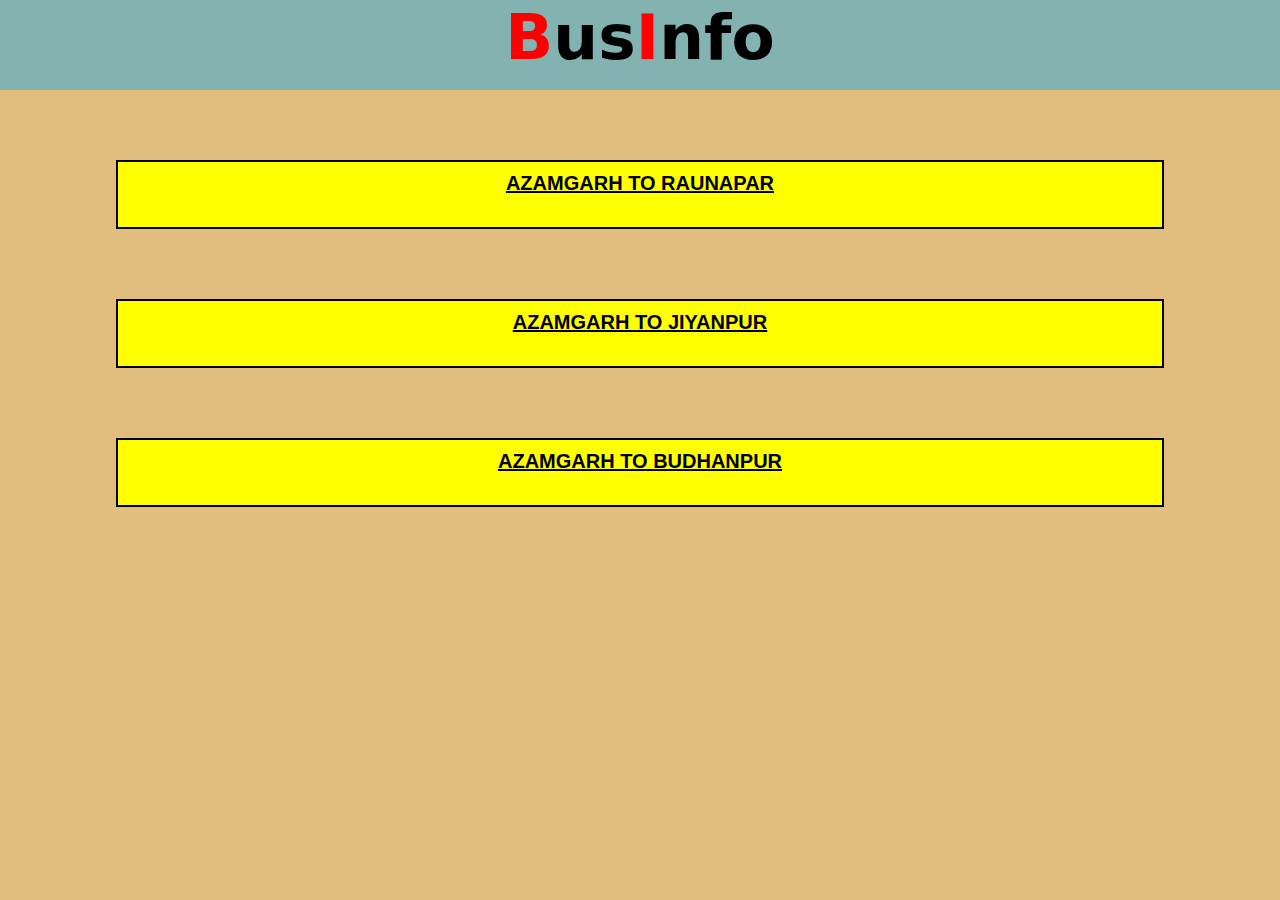
<file: index.html>
<!DOCTYPE html>
<html lang="en">
<head>
    <meta charset="UTF-8">
    <meta name="viewport" content="width=device-width, initial-scale=1.0">
    <title>Document</title>
    <link rel="stylesheet" href="style.css">
</head>
<body>
    <div class="home">
        <div class="head">
            <h1><span>B</span>us<span>I</span>nfo</h1>
        </div>
        <div class="list">
            <a href="bus1.html">AZAMGARH TO RAUNAPAR</a>
        </div>
        <div class="list">
            <a href="bus2">AZAMGARH TO JIYANPUR</a>
        </div>
        <div class="list">
            <a href="bus3">AZAMGARH TO BUDHANPUR</a>
        </div>
    </div>
</body>
</html>
</file>
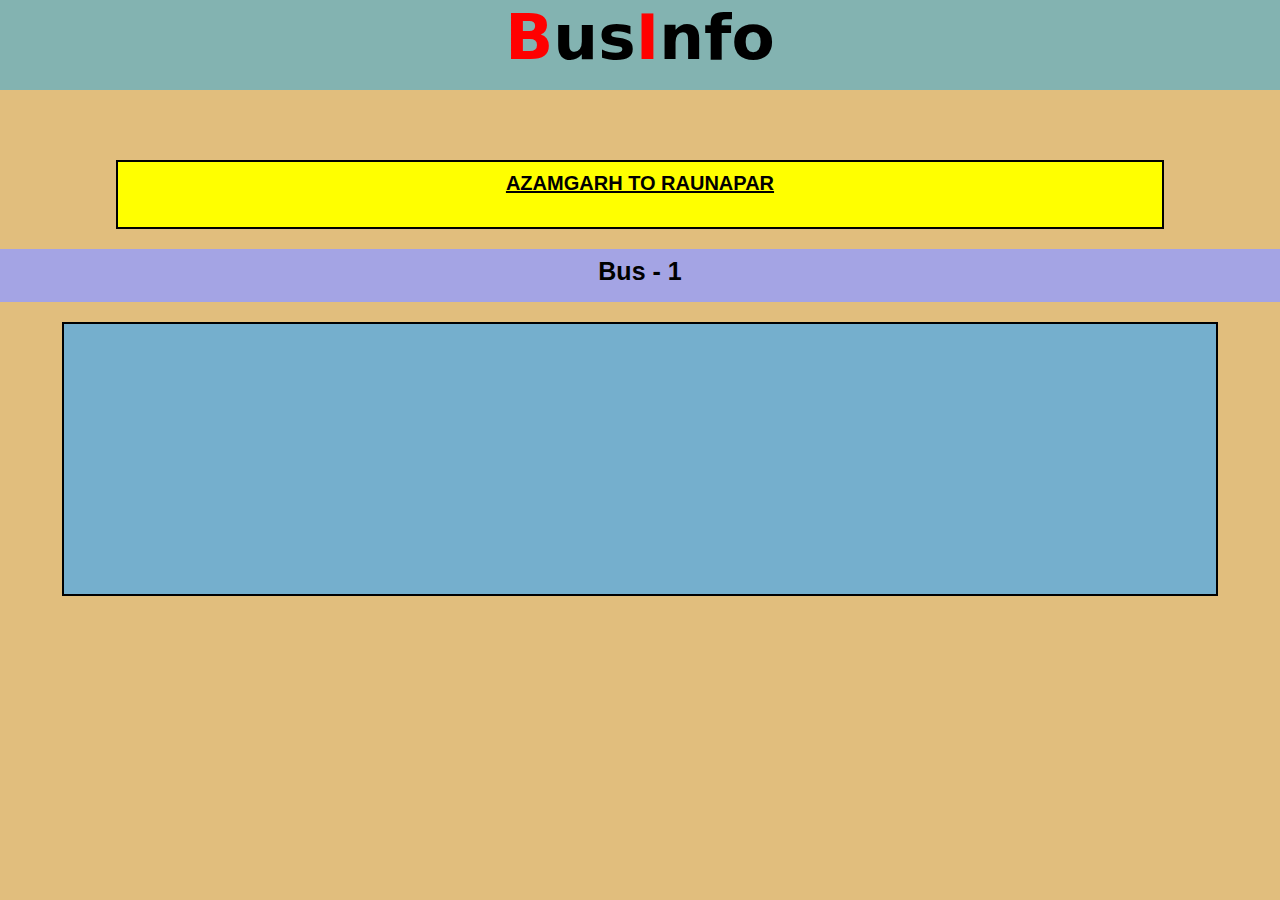
<file: bus1.html>
<!DOCTYPE html>
<html lang="en">
<head>
    <meta charset="UTF-8">
    <meta name="viewport" content="width=device-width, initial-scale=1.0">
    <title>Document</title>
    <link rel="stylesheet" href="style.css">
</head>
<body>
    <div class="home">
        <div class="head">
            <h1><span>B</span>us<span>I</span>nfo</h1>
    </div>
    <div class="list">
        <a href="bus1.html">AZAMGARH TO RAUNAPAR</a>
    </div>
    <div class="name">Bus - 1</div>
    <div class="info">
        
    </div>
</body>
</html>
</file>
<file: style.css>
*{
    margin: 0;
    padding: 0;
}

.home{
    height: 100vh;
    background-color: rgb(225, 190, 125);
    text-align: center;
}
.head{
    height: 10vh;
    background-color: rgb(131, 179, 177);
    text-align: center;
    font-family: system-ui, -apple-system, BlinkMacSystemFont, 'Segoe UI', Roboto, Oxygen, Ubuntu, Cantarell, 'Open Sans', 'Helvetica Neue', sans-serif;
}
.head h1{
    padding-top: 1px;
    font-size: 7vh;
}
.head span{
    color: rgb(255, 0, 0);
}

.list{
    height: 5vh;
    width: 80%;
    margin: 0 auto;
    border: 2px solid black;
    background-color: yellow;
    padding: 10px;
    margin-top: 70px;
}
.list a{
    color: black;
    font-size: 20px;
    font-weight: bold;
    font-family: sans-serif;
}
.name{
    height: 5vh;
    background-color: rgb(164, 164, 228);
    font-family: sans-serif;
    margin-top: 20px;
    font-size: 25px;
    padding-top: 8px;
    font-weight: bold;
}
.info{
    height: 30vh;
    width: 90%;
    margin: 0 auto;
    margin-top: 20px;
    background-color: rgb(117, 175, 205);
    border: 2px solid black;
}
</file>
